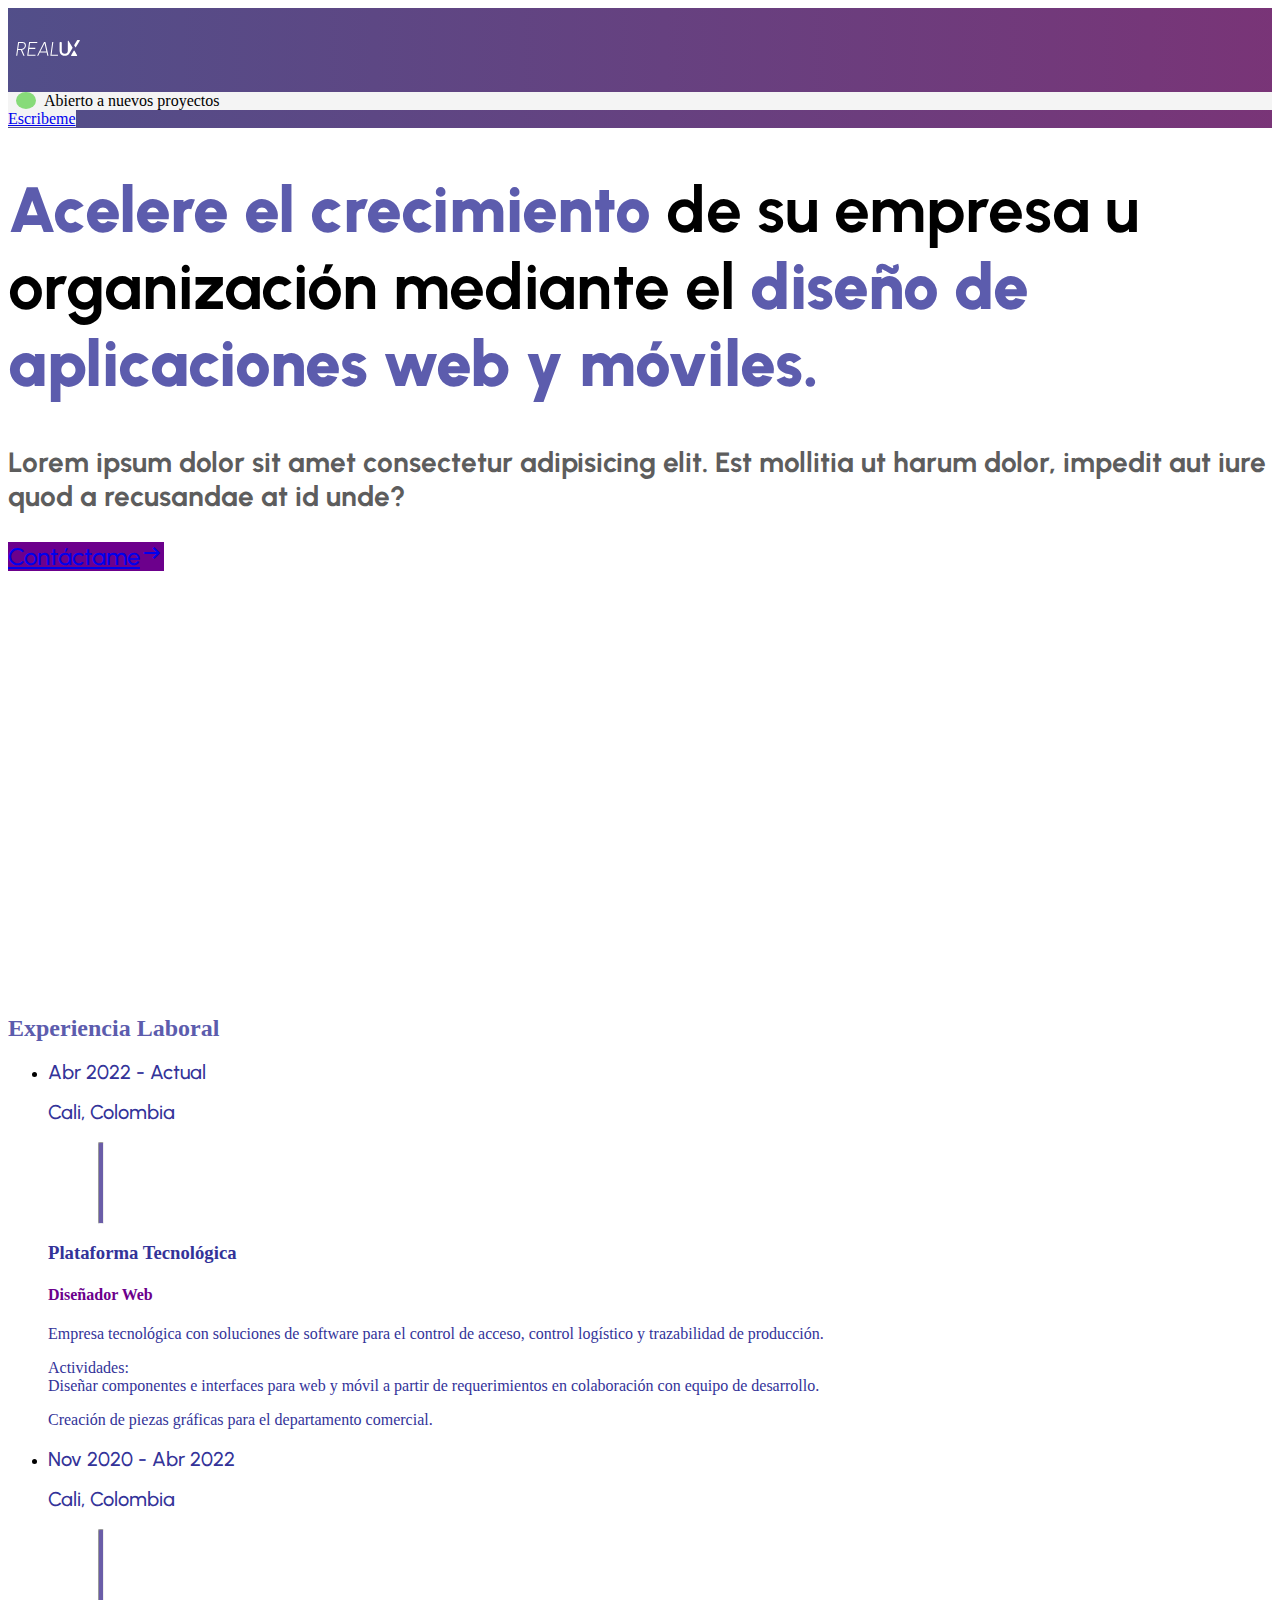
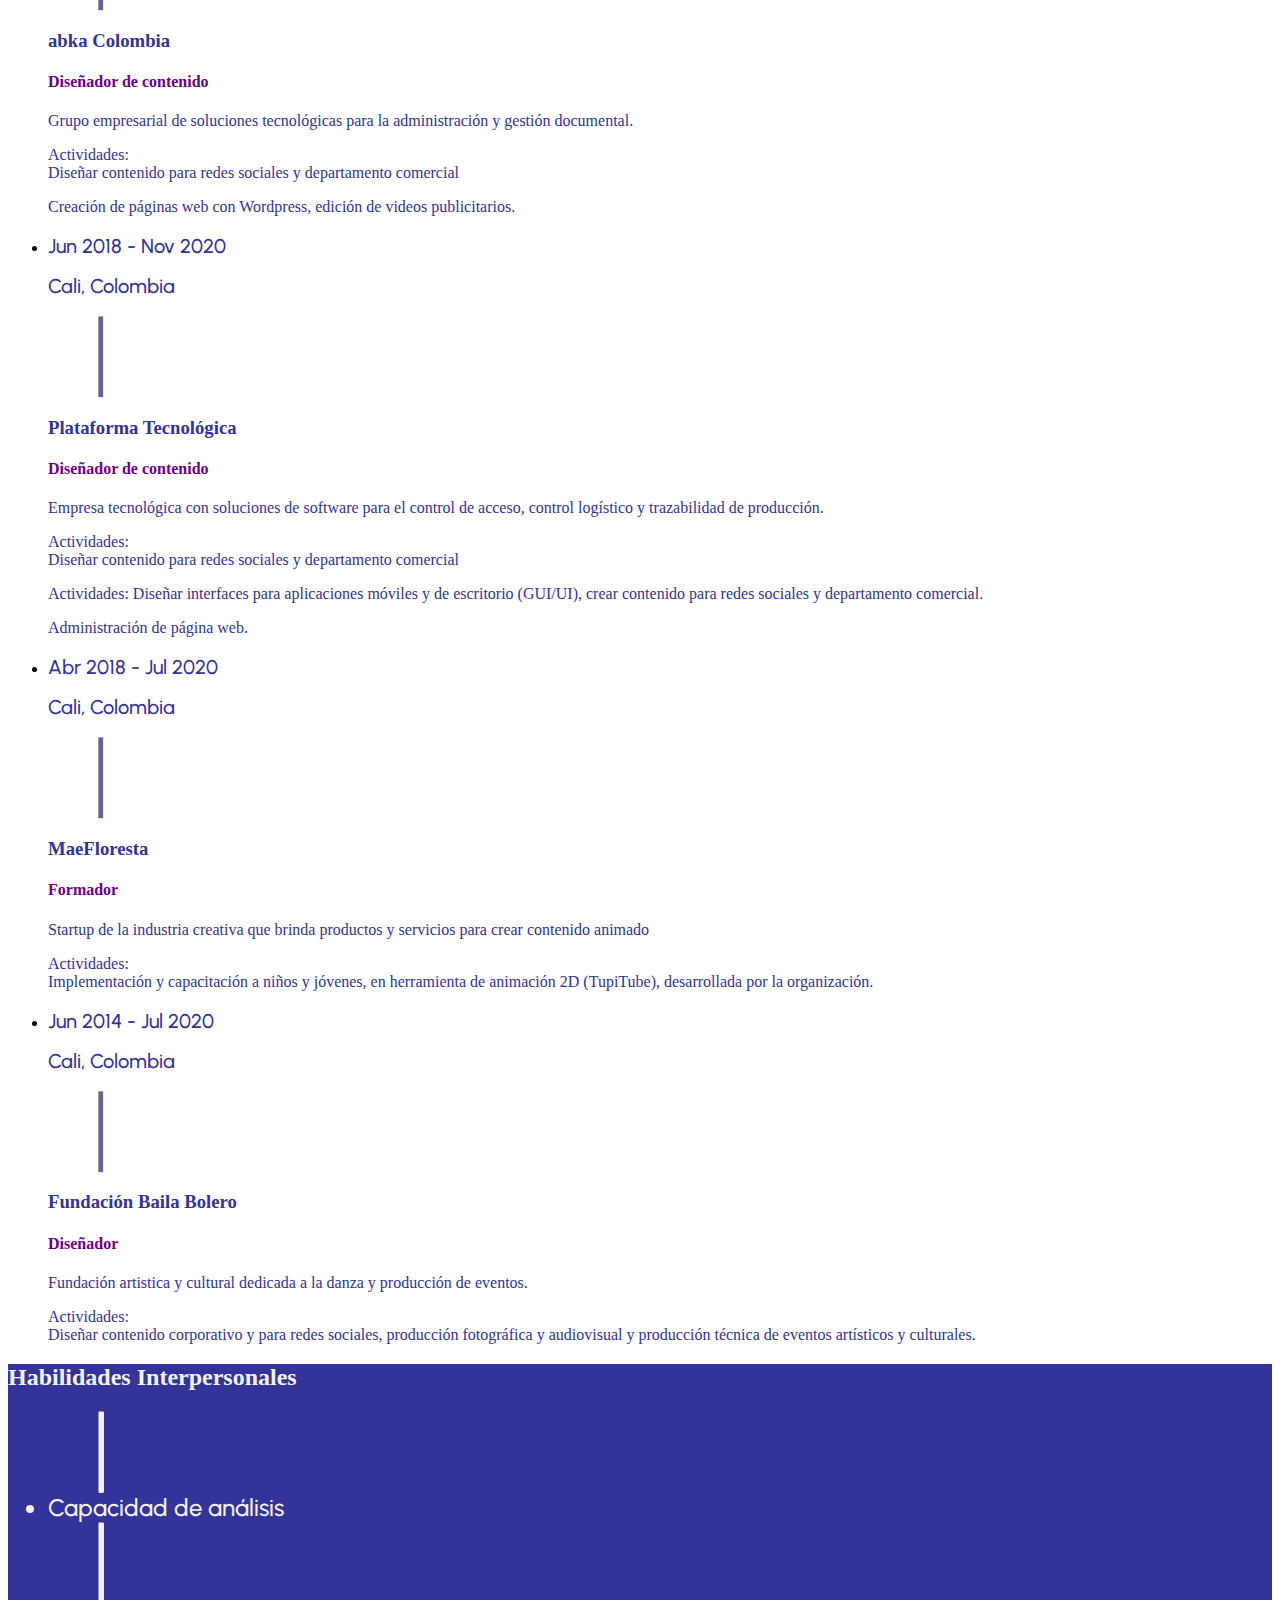
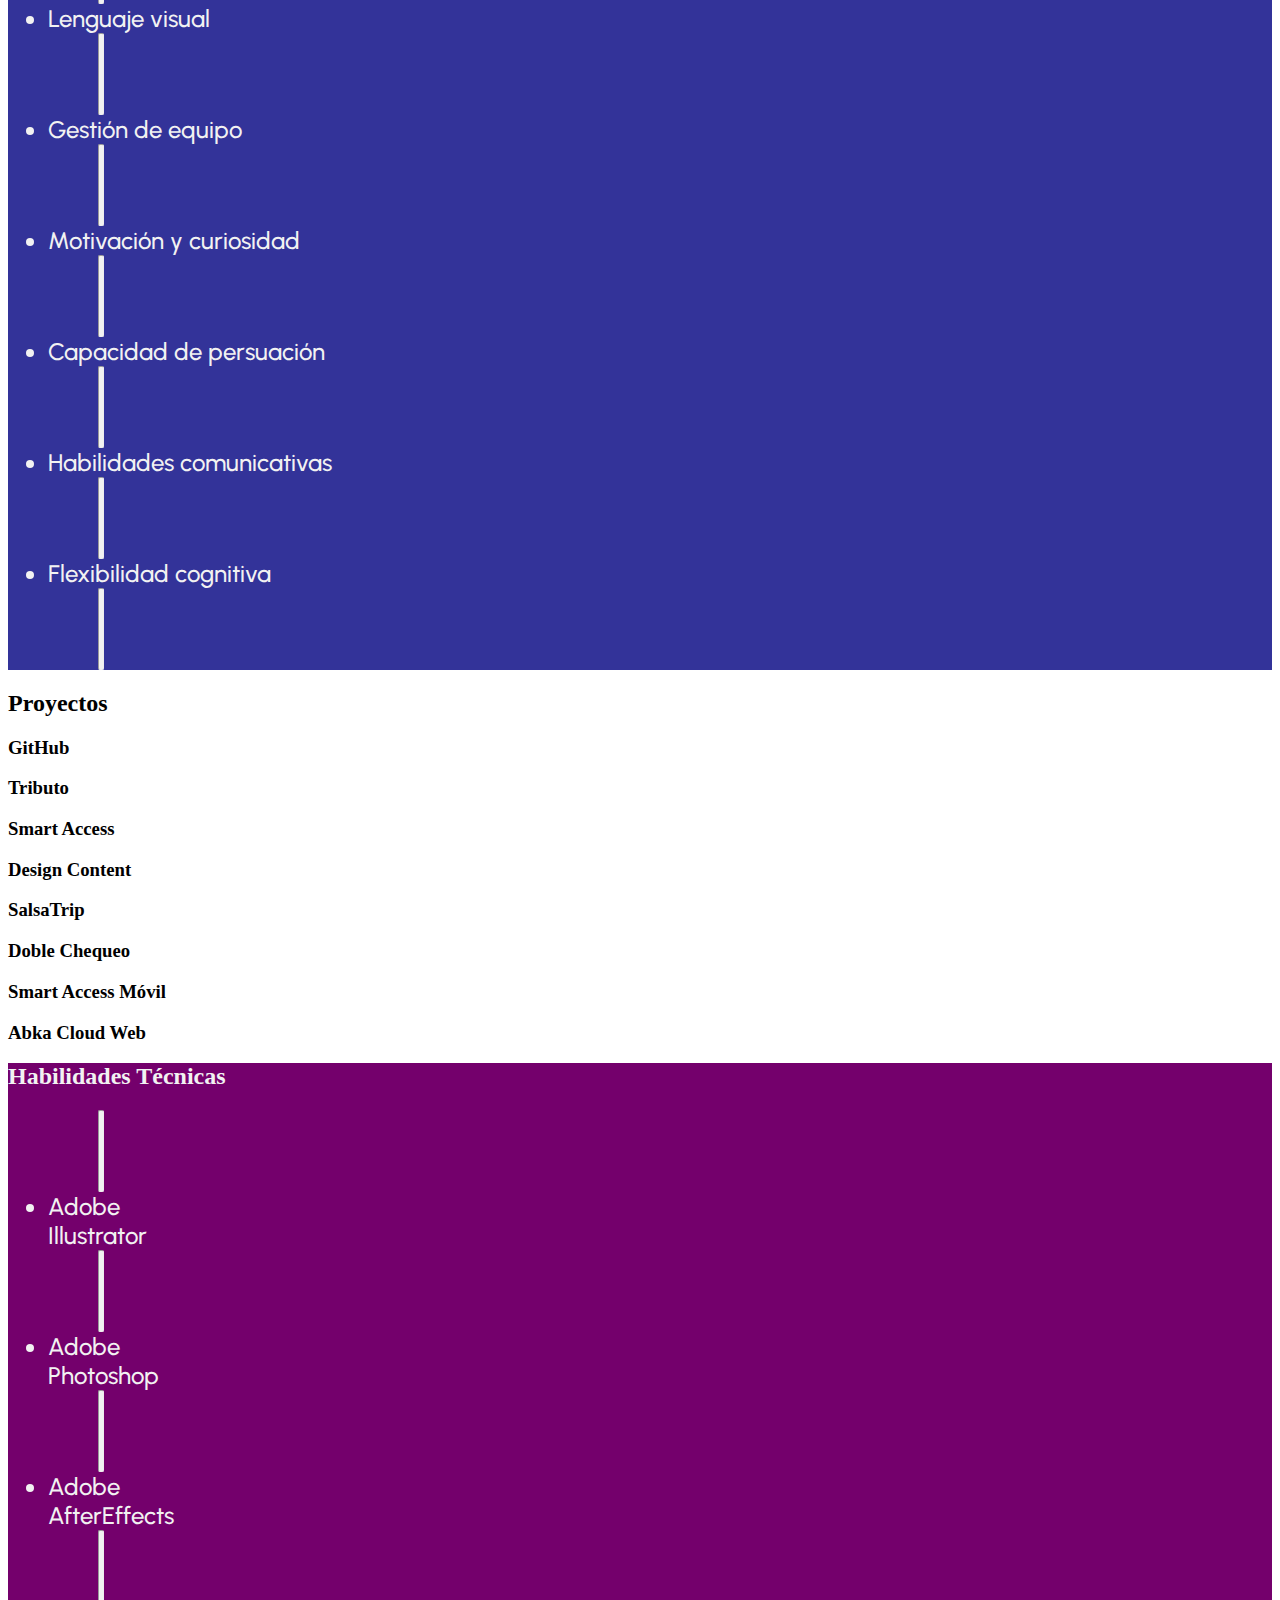
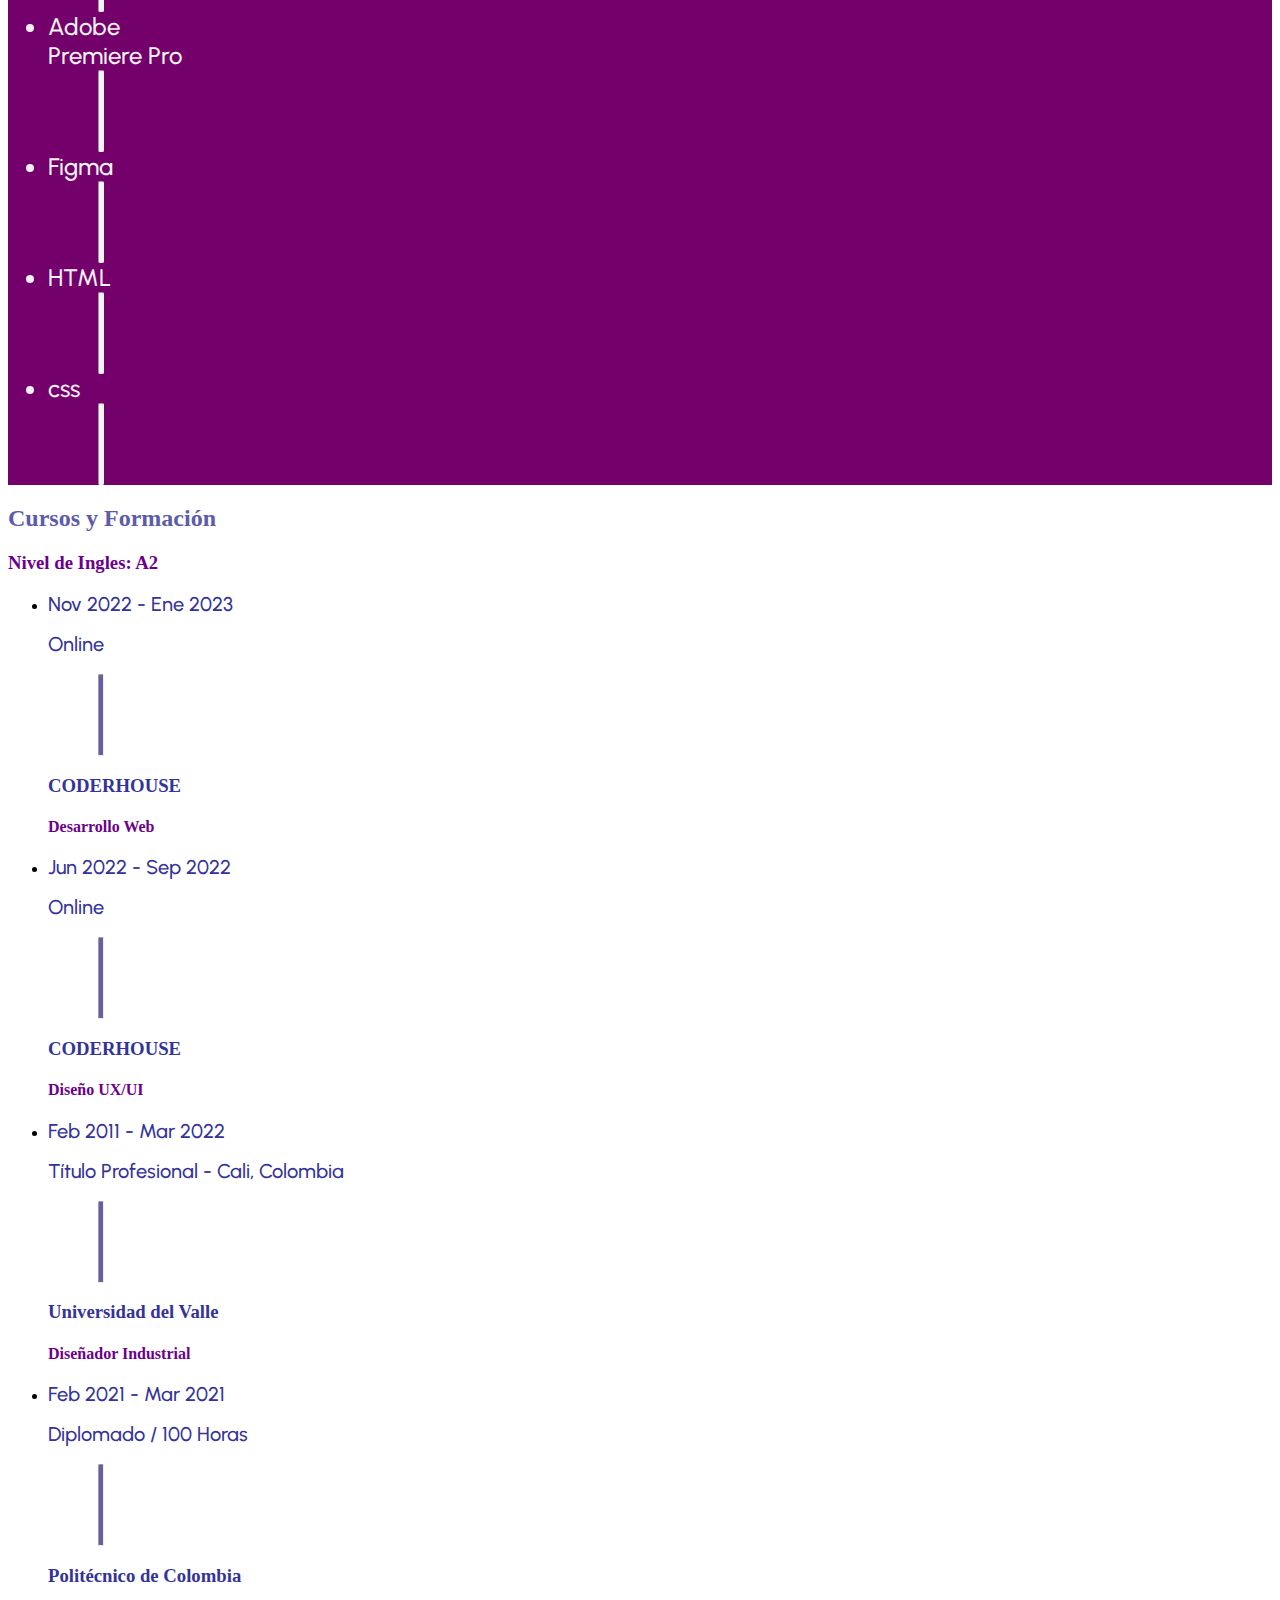
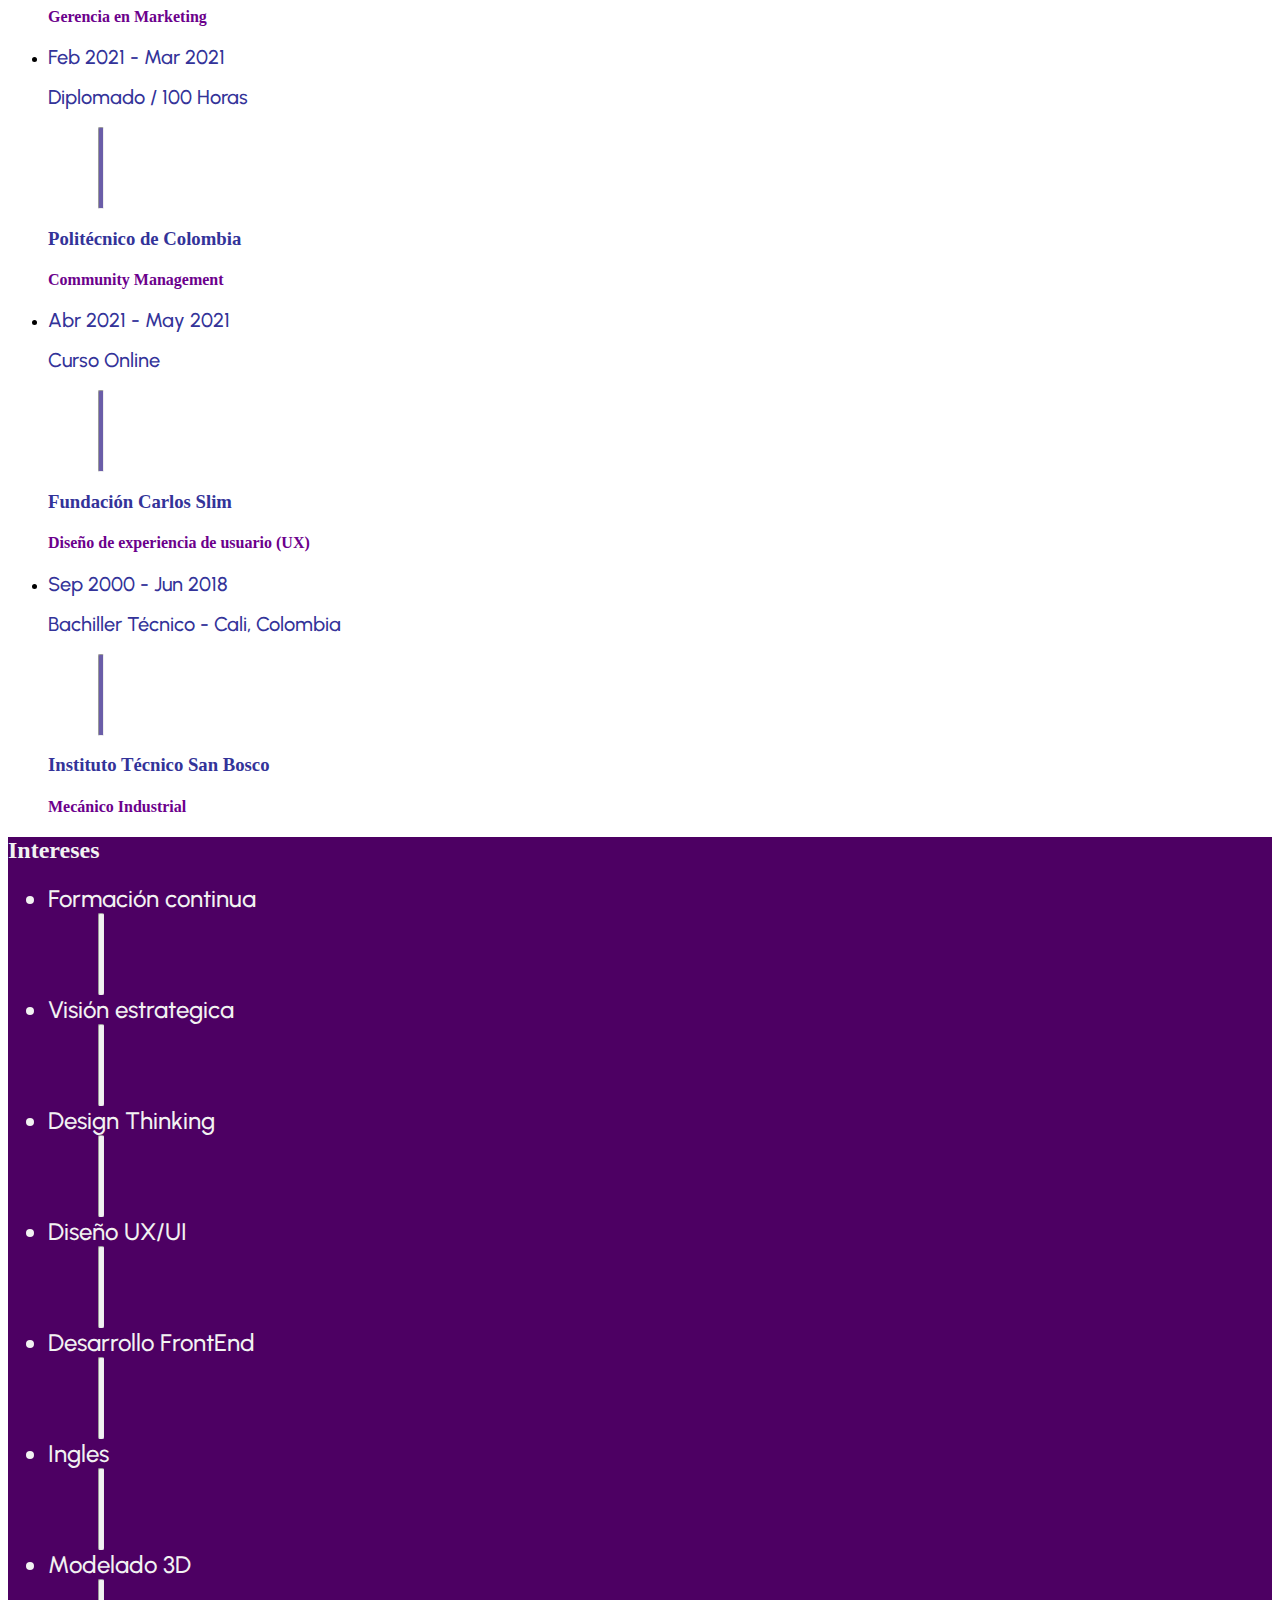
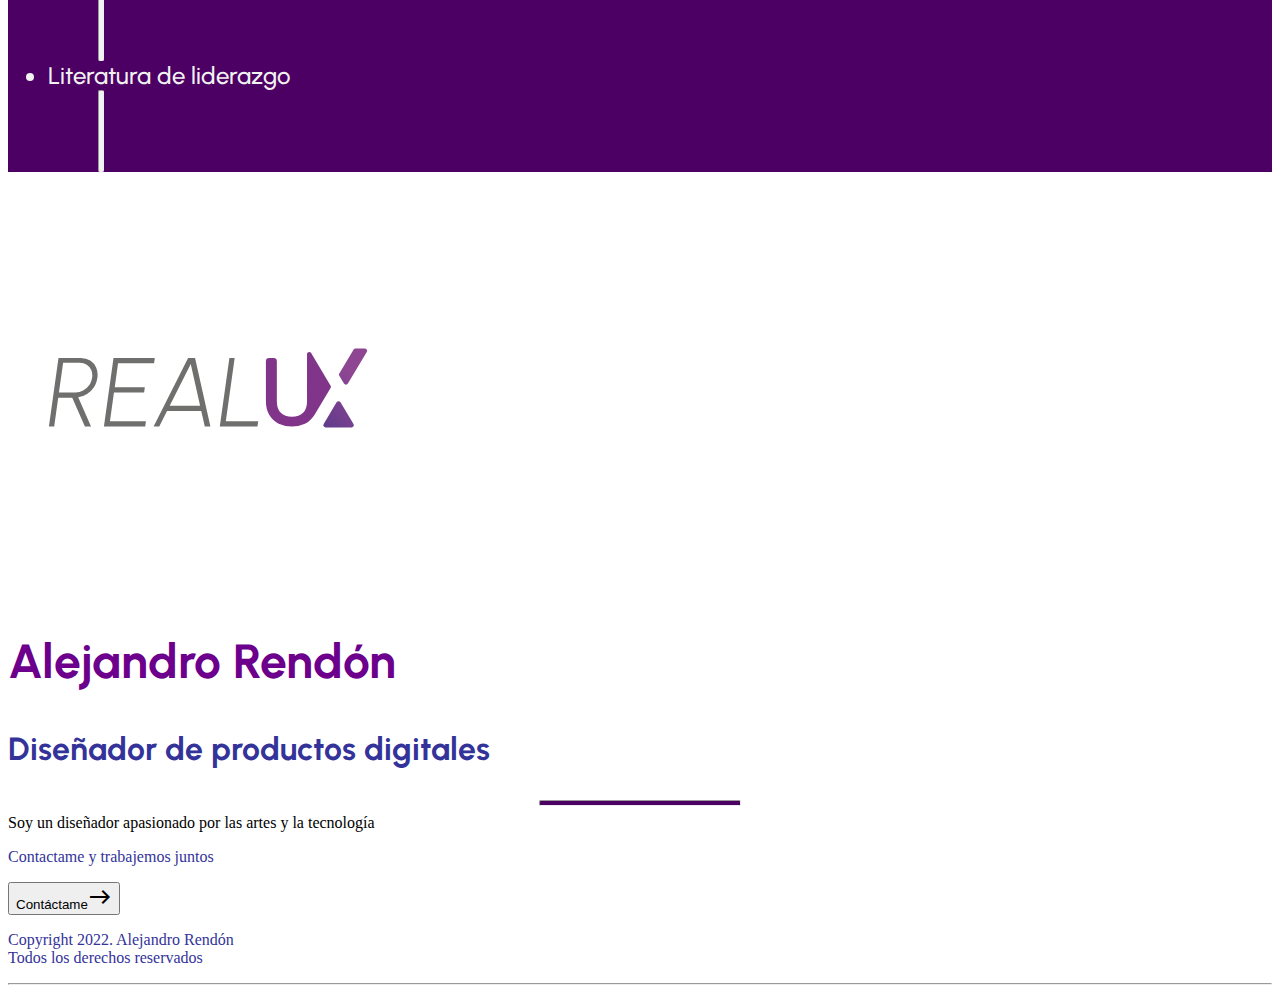
<file: index.html>
<!DOCTYPE html>
<html lang="es">



<head>
    <meta charset="UTF-8">
    <meta http-equiv="X-UA-Compatible" content="IE=edge">
    <meta name="viewport" content="width=device-width, initial-scale=1.0">
    <link rel="stylesheet" href="https://cdn.jsdelivr.net/npm/bootstrap@4.6.2/dist/css/bootstrap.min.css"
        integrity="sha384-xOolHFLEh07PJGoPkLv1IbcEPTNtaed2xpHsD9ESMhqIYd0nLMwNLD69Npy4HI+N" crossorigin="anonymous">
    <link rel="stylesheet" href="styleBST.css">
    <link rel="stylesheet"
        href="https://fonts.googleapis.com/css2?family=Material+Symbols+Outlined:opsz,wght,FILL,GRAD@48,400,0,0" />
    <link rel="stylesheet" href="https://cdnjs.cloudflare.com/ajax/libs/font-awesome/6.2.1/css/all.min.css"
        integrity="sha512-MV7K8+y+gLIBoVD59lQIYicR65iaqukzvf/nwasF0nqhPay5w/9lJmVM2hMDcnK1OnMGCdVK+iQrJ7lzPJQd1w=="
        crossorigin="anonymous" referrerpolicy="no-referrer" />
    <link rel="preconnect" href="https://fonts.googleapis.com">
    <link rel="preconnect" href="https://fonts.gstatic.com" crossorigin>
    <link href="https://fonts.googleapis.com/css2?family=Urbanist:wght@700&display=swap" rel="stylesheet">
    <link rel="preconnect" href="https://fonts.googleapis.com">
    <link rel="preconnect" href="https://fonts.gstatic.com" crossorigin>
    <link href="https://fonts.googleapis.com/css2?family=Urbanist:wght@500&display=swap" rel="stylesheet">

    <title>RealUX|Diseñador</title>




</head>

<body>

    <Header class="header container-fluid sticky-top d-flex">
        <div><img class="header__img flex-fill" src="src/Logo REAL-b&w.svg" alt="Logo RealUX" width="80" height="80">
        </div>
        <div class="header__section d-flex justify-content-between flex-fill">

            <div class="header__button btn btn-light rounded-pill  m-4 ">
                <i class="header__circle ">
                </i>Abierto a nuevos proyectos
            </div>
            <a class="header__button__writeme btn btn-light rounded-pill  m-4 " href="contacto.html">
                Escribeme
                <i class="fa-brands fa-whatsapp"></i>
            </a>
        </div>



    </Header>
    <Main>

        <section class="home text-center my-5">
            <div class="home__secH1 container justify-content-center col-8">
                <h1 class="home__h1 text-center "><strong class="home__strong">Acelere el crecimiento</strong> de su
                    empresa u
                    organización
                    mediante
                    el <strong class="home__strong">diseño de aplicaciones
                        web y móviles.</strong></h1>
            </div>
            <div class="home__text container col-5 my-5">
                <h3 class="home__h3 text-center lead px-1">Lorem ipsum dolor sit amet consectetur adipisicing elit. Est
                    mollitia ut harum
                    dolor, impedit aut iure quod a recusandae at id unde?</h3>
            </div>
            <a class="button__call btn btn-primary rounded-pill my-5 px-4 py-3 align-items-center "
                href="contacto.html">
                Contáctame<span class="material-symbols-outlined align-self-center mx-3 ">
                    arrow_right_alt
                </span>
            </a> <br>
            <div class="home__videosec text-center ">
                <div src="" class="home__video ratio-16x9 ">
                    <iframe class="rounded rounded-5" width="800" height="420"
                        src="https://www.youtube.com/embed/an5LH3K44ks?controls=0" title="YouTube video player"
                        frameborder="0"
                        allow="accelerometer; autoplay; clipboard-write; encrypted-media; gyroscope; picture-in-picture; web-share"
                        allowfullscreen></iframe>
                </div>
            </div>

        </section>


        <section class="exper container d-flex">
            <h2 class="exper__h2 col-4">Experiencia Laboral</h2>
            <aside class="exper__slide">
                <ul class="my-5 px-0">
                    <li class="exper__item item d-flex ">
                        <div class="exper__itemDate col-4 pt-3 ">
                            <p class="item__date text-end">Abr 2022 - Actual</p>
                            <p class="item__date text-end">Cali, Colombia</p>
                        </div>
                        <hr class="exper__vBar m-2">
                        <aside class="exper__data data col-7">
                            <h3 class="data__h3">Plataforma Tecnológica</h3>
                            <h4 class="data__h4">Diseñador Web</h4>
                            <p class="data__p">Empresa tecnológica con soluciones de software para el control de acceso,
                                control logístico y trazabilidad de producción.</p>
                            <p class="data__p">Actividades: <br>Diseñar componentes e interfaces para web y móvil a
                                partir de requerimientos en colaboración con equipo de desarrollo.</p>
                            <p class="data__p">Creación de piezas gráficas para el departamento comercial.</p>
                        </aside>
                    </li>
                    <li class="exper__item item d-flex">
                        <div class="exper__itemDate col-4 pt-3">
                            <p class="item__date">Nov 2020 - Abr 2022</p>
                            <p class="item__date">Cali, Colombia</p>
                        </div>
                        <hr class="exper__vBar m-2">
                        <aside class="exper__data data col-7">
                            <h3 class="data__h3">abka Colombia</h3>
                            <h4 class="data__h4">Diseñador de contenido</h4>
                            <p class="data__p">Grupo empresarial de soluciones tecnológicas para la administración y
                                gestión documental.</p>
                            <p class="data__p">Actividades: <br> Diseñar contenido para redes sociales y departamento
                                comercial</p>
                            <p class="data__p">Creación de páginas web con Wordpress, edición de videos publicitarios.
                            </p>
                        </aside>
                    </li>
                    <li class="exper__item item d-flex">
                        <div class="exper__itemDate col-4 pt-3">
                            <p class="item__date">Jun 2018 - Nov 2020</p>
                            <p class="item__date">Cali, Colombia</p>
                        </div>
                        <hr class="exper__vBar m-2">
                        <aside class="expert__data data col-7">
                            <h3 class="data__h3">Plataforma Tecnológica</h3>
                            <h4 class="data__h4">Diseñador de contenido</h4>
                            <p class="data__p">Empresa tecnológica con soluciones de software para el control de acceso,
                                control logístico y trazabilidad de producción.</p>
                            <p class="data__p">Actividades: <br> Diseñar contenido para redes sociales y departamento
                                comercial</p>
                            <p class="data__p">Actividades:
                                Diseñar interfaces para aplicaciones móviles y de escritorio (GUI/UI), crear contenido
                                para redes sociales y departamento comercial.

                            <p class="data__p"> Administración de página web.</p>
                            </p>
                        </aside>
                    </li>
                    <li class="exper__item item d-flex">
                        <div class="exper__itemDate col-4 pt-3">
                            <p class="item__date">Abr 2018 - Jul 2020</p>
                            <p class="item__date">Cali, Colombia</p>
                        </div>
                        <hr class="exper__vBar m-2">
                        <aside class="expert__data data col-7">
                            <h3 class="data__h3">MaeFloresta</h3>
                            <h4 class="data__h4">Formador</h4>
                            <p class="data__p">Startup de la industria creativa que brinda productos y servicios para
                                crear contenido animado</p>
                            <p class="data__p">Actividades: <br> Implementación y capacitación a niños y jóvenes, en
                                herramienta de animación 2D (TupiTube), desarrollada por la organización.</p>


                        </aside>
                    </li>
                    <li class="exper__item item d-flex">
                        <div class="exper__itemDate col-4 pt-3">
                            <p class="item__date">Jun 2014 - Jul 2020</p>
                            <p class="item__date">Cali, Colombia</p>
                        </div>
                        <hr class="exper__vBar m-2">
                        <aside class="expert__data data col-7">
                            <h3 class="data__h3">Fundación Baila Bolero</h3>
                            <h4 class="data__h4">Diseñador</h4>
                            <p class="data__p">Fundación artistica y cultural dedicada a la danza y producción de
                                eventos.</p>
                            <p class="data__p">Actividades: <br> Diseñar contenido corporativo y para redes sociales,
                                producción fotográfica y audiovisual y producción técnica de eventos artísticos y
                                culturales.</p>


                        </aside>
                    </li>
                </ul>
            </aside>
        </section>
        <section class="skill pt-5">
            <h2 class="int__h2 container text-center">Habilidades Interpersonales</h2>
            <ul class="int__list d-flex py-5 align-items-center">
                <hr class="int__bar">
                <li class="int__item list-inline-item text-center">Capacidad de análisis</li>
                <hr class="int__bar">
                <li class="int__item list-inline-item text-center">Lenguaje visual</li>
                <hr class="int__bar">
                <li class="int__item list-inline-item text-center">Gestión de equipo</li>
                <hr class="int__bar">
                <li class="int__item list-inline-item text-center">Motivación y curiosidad</li>
                <hr class="int__bar">
                <li class="int__item list-inline-item text-center">Capacidad de persuación</li>
                <hr class="int__bar">
                <li class="int__item list-inline-item text-center">Habilidades comunicativas</li>
                <hr class="int__bar">
                <li class="int__item list-inline-item text-center">Flexibilidad cognitiva</li>
                <hr class="int__bar">
            </ul>
        </section>
        <section class="proy container ">
            <h2 class="proy__h2">Proyectos</h2>
            <section class="row">
                <div class="column col-sm-12 col-md-6 col-lg-3">
                    <div class="proyects_item item__11 rounded">
                        <h3 class="proyects__h3">GitHub</h3>
                    </div>
                    <div class="proyects_item item__34 rounded">
                        <h3 class="proyects__h3">Tributo</h3>
                    </div>
                </div>
                <div class="column col-sm-12 col-md-6 col-lg-3">

                    <div class="proyects_item item__34 rounded">
                        <h3 class="proyects__h3 ">Smart Access</h3>
                    </div>
                    <div class="proyects_item item__43 rounded">
                        <h3 class="proyects__h3">Design Content</h3>
                    </div>
                </div>
                <div class="column col-sm-12 col-md-6 col-lg-3">
                    <div class="proyects_item item__43 rounded">
                        <h3 class="proyects__h3">SalsaTrip</h3>
                    </div>
                    <div class="proyects_item item__11 rounded">
                        <h3 class="proyects__h3 ">Doble Chequeo</h3>
                    </div>
                </div>
                <div class="column col-sm-12 col-md-6 col-lg-3">
                    <div class="proyects_item item__11 rounded">
                        <h3 class="proyects__h3">Smart Access Móvil</h3>
                    </div>
                    <div class="proyects_item item__34 rounded">
                        <h3 class="proyects__h3">Abka Cloud Web</h3>
                    </div>
                </div>
            </section>
        </section>
        <section class="tec pt-5">
            <h2 class="int__h2 container text-center">Habilidades Técnicas</h2>
            <ul class="int__list d-flex py-5 align-items-center justify-content-between">
                <hr class="int__bar">
                <li class="int__item list-inline-item text-center">Adobe <br> Illustrator</li>
                <hr class="int__bar">
                <li class="int__item list-inline-item text-center">Adobe <br> Photoshop</li>
                <hr class="int__bar">
                <li class="int__item list-inline-item text-center ">Adobe <br> AfterEffects</li>
                <hr class="int__bar">
                <li class="int__item list-inline-item text-center ">Adobe <br> Premiere Pro</li>
                <hr class="int__bar">
                <li class="int__item list-inline-item text-center">Figma</li>
                <hr class="int__bar">
                <li class="int__item list-inline-item text-center">HTML</li>
                <hr class="int__bar">
                <li class="int__item list-inline-item text-center">css</li>
                <hr class="int__bar">
            </ul>
        </section>
        <section class="exper container d-flex">
            <div class="exper__block col-4">
                <h2 class="exper__h2 ">Cursos y Formación</h2>
                <h3 class="data__h4">Nivel de Ingles: A2 </h3>
            </div>
            <aside class="exper__slide">
                <ul class="my-5 px-0">
                    <li class="exper__item item d-flex my-5">
                        <div class="exper__itemDate col-4 pt-3">
                            <p class="item__date">Nov 2022 - Ene 2023</p>
                            <p class="item__date">Online</p>
                        </div>
                        <hr class="exper__vBar m-2">
                        <aside class="expert__data data col-7">
                            <h3 class="data__h3">CODERHOUSE</h3>
                            <h4 class="data__h4">Desarrollo Web</h4>

                        </aside>
                    </li>
                    <li class="exper__item  d-flex my-5">
                        <div class="exper__itemDate col-4 pt-3">
                            <p class="item__date">Jun 2022 - Sep 2022</p>
                            <p class="item__date">Online</p>
                        </div>
                        <hr class="exper__vBar m-2">
                        <aside class="expert__data data col-7">
                            <h3 class="data__h3">CODERHOUSE</h3>
                            <h4 class="data__h4">Diseño UX/UI</h4>

                        </aside>
                    </li>
                    <li class="exper__item  d-flex my-5">
                        <div class="exper__itemDate col-4 pt-3">
                            <p class="item__date">Feb 2011 - Mar 2022</p>
                            <p class="item__date">Título Profesional - Cali, Colombia</p>
                        </div>
                        <hr class="exper__vBar m-2">
                        <aside class="expert__data data col-7">
                            <h3 class="data__h3">Universidad del Valle</h3>
                            <h4 class="data__h4">Diseñador Industrial</h4>

                        </aside>
                    </li>
                    <li class="exper__item d-flex my-5">
                        <div class="exper__itemDate col-4 pt-3">
                            <p class="item__date">Feb 2021 - Mar 2021</p>
                            <p class="item__date">Diplomado / 100 Horas</p>
                        </div>
                        <hr class="exper__vBar m-2">
                        <aside class="expert__data data col-7">
                            <h3 class="data__h3">Politécnico de Colombia</h3>
                            <h4 class="data__h4">Gerencia en Marketing</h4>

                        </aside>
                    </li>
                    <li class="exper__item item d-flex my-5">
                        <div class="exper__itemDate col-4 pt-3">
                            <p class="item__date">Feb 2021 - Mar 2021</p>
                            <p class="item__date">Diplomado / 100 Horas</p>
                        </div>
                        <hr class="exper__vBar m-2">
                        <aside class="expert__data data col-7">
                            <h3 class="data__h3">Politécnico de Colombia</h3>
                            <h4 class="data__h4">Community Management</h4>

                        </aside>
                    </li>
                    <li class="exper__item item d-flex my-5">
                        <div class="exper__itemDate col-4 pt-3">
                            <p class="item__date">Abr 2021 - May 2021</p>
                            <p class="item__date">Curso Online</p>
                        </div>
                        <hr class="exper__vBar m-2">
                        <aside class="expert__data data col-7">
                            <h3 class="data__h3">Fundación Carlos Slim</h3>
                            <h4 class="data__h4">Diseño de experiencia de usuario (UX)</h4>

                        </aside>
                    </li>
                    <li class="exper__item item d-flex my-5">
                        <div class="exper__itemDate col-4 pt-3">
                            <p class="item__date">Sep 2000 - Jun 2018</p>
                            <p class="item__date">Bachiller Técnico - Cali, Colombia</p>
                        </div>
                        <hr class="exper__vBar m-2">
                        <aside class="expert__data data col-7">
                            <h3 class="data__h3">Instituto Técnico San Bosco<h3>
                                    <h4 class="data__h4">Mecánico Industrial</h4>

                        </aside>
                    </li>
                </ul>
            </aside>
        </section>
        <section class="int pt-5">
            <h2 class="int__h2 container text-center">Intereses</h2>
            <ul class="int__list d-flex py-5 align-items-center">
                <li class="int__item list-inline-item text-center">Formación continua</li>
                <hr class="int__bar">
                <li class="int__item list-inline-item text-center">Visión estrategica</li>
                <hr class="int__bar">
                <li class="int__item list-inline-item text-center">Design Thinking</li>
                <hr class="int__bar">
                <li class="int__item list-inline-item text-center">Diseño UX/UI</li>
                <hr class="int__bar">
                <li class="int__item list-inline-item text-center">Desarrollo FrontEnd</li>
                <hr class="int__bar">
                <li class="int__item list-inline-item text-center">Ingles</li>
                <hr class="int__bar">
                <li class="int__item list-inline-item text-center">Modelado 3D</li>
                <hr class="int__bar">
                <li class="int__item list-inline-item text-center">Literatura de liderazgo</li>
                <hr class="int__bar">
            </ul>
        </section>

        <footer class="footer">
            <div class="footer__block contanier text-center">
                <img class="footer__img " src="src/Logo REAL.svg" alt="LogoReal" width="400">
                <h2 class="footer__h2 ">Alejandro Rendón</h2>
                <h3 class="footer__h3">Diseñador de productos digitales</h3>
                <hr class="footer__bar m-2>
                <p class="footer__p" > Soy un diseñador apasionado por las artes y la tecnología</p>


            </div>
            <div class="link d-flex">
                <div class="link__ico"><a target="_blank" href="https://www.linkedin.com/in/rendonalejandro/"><i
                            class="fa-brands fa-linkedin-in"></i></a> </div>
                <div class="link__ico"><a target="_blank" href="https://github.com/REAL-XDESIGN"> <i
                            class="fa-brands fa-github"></i></a></div>
                <div class="link__ico"><a target="_blank" href="https://www.behance.net/alejandrorendn"> <i
                            class="fa-brands fa-behance"></i></a></div>

            </div>

            <section class="action">
                <div class="action__flex1">
                    <p class="action__p">Contactame y trabajemos juntos</p>
                </div>
                <aside class="action__button">
                    <button class="action__contact">Contáctame<span class="material-symbols-outlined">
                            East
                        </span></button>
                </aside>
            </section>

            <div class="footer__end">
                <p>Copyright 2022. Alejandro Rendón <br>
                    Todos los derechos reservados</p>
            </div>

            <hr class="hr__end">

        </footer>






    </Main>
    <script src="https://cdn.jsdelivr.net/npm/jquery@3.5.1/dist/jquery.slim.min.js"
        integrity="sha384-DfXdz2htPH0lsSSs5nCTpuj/zy4C+OGpamoFVy38MVBnE+IbbVYUew+OrCXaRkfj"
        crossorigin="anonymous"></script>
    <script src="https://cdn.jsdelivr.net/npm/popper.js@1.16.1/dist/umd/popper.min.js"
        integrity="sha384-9/reFTGAW83EW2RDu2S0VKaIzap3H66lZH81PoYlFhbGU+6BZp6G7niu735Sk7lN"
        crossorigin="anonymous"></script>
    <script src="https://cdn.jsdelivr.net/npm/bootstrap@4.6.2/dist/js/bootstrap.min.js"
        integrity="sha384-+sLIOodYLS7CIrQpBjl+C7nPvqq+FbNUBDunl/OZv93DB7Ln/533i8e/mZXLi/P+"
        crossorigin="anonymous"></script>
</body>

</html>
</file>
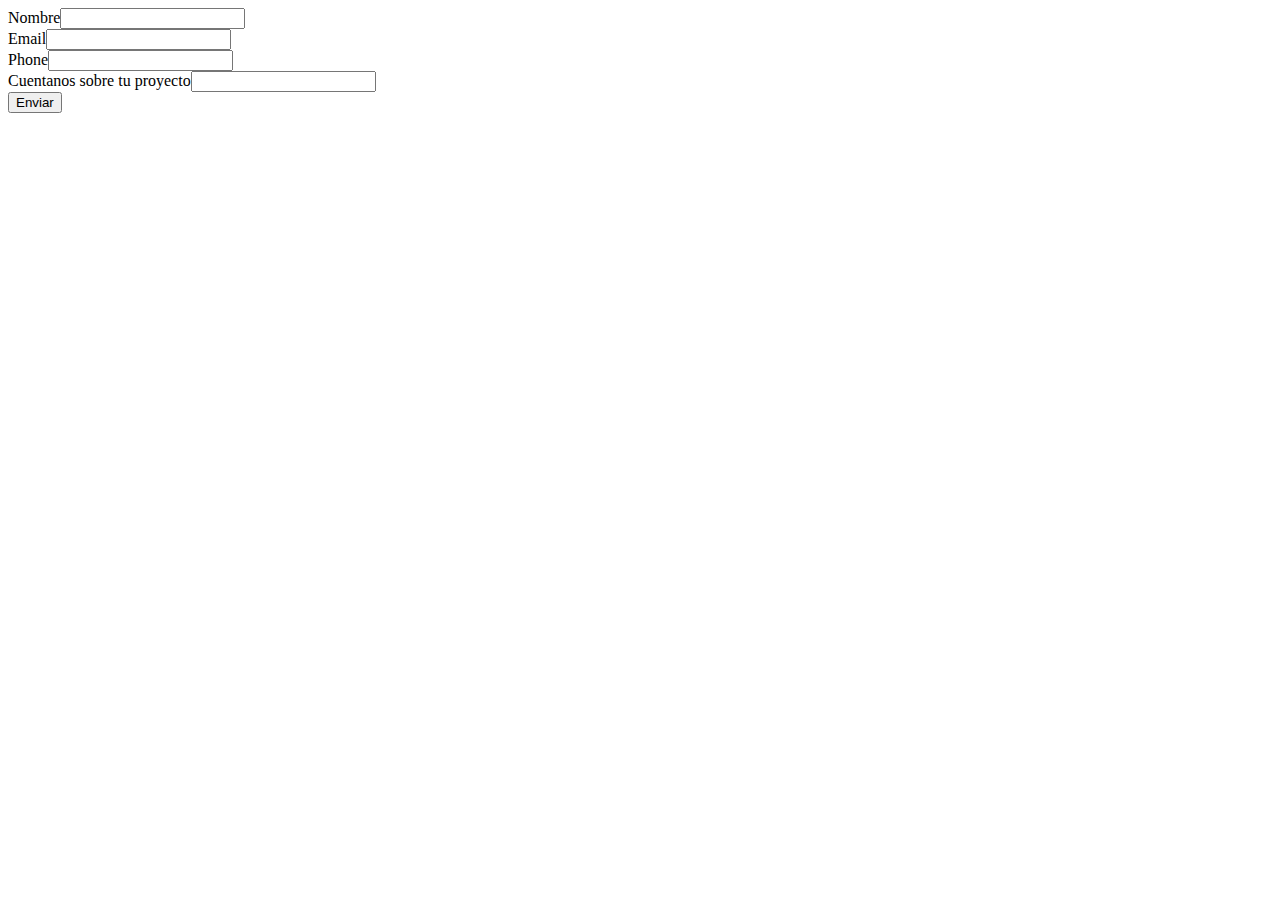
<file: contacto.html>
<!DOCTYPE html>
<html lang="es">
<head>
    <meta charset="UTF-8">
    <meta http-equiv="X-UA-Compatible" content="IE=edge">
    <meta name="viewport" content="width=device-width, initial-scale=1.0">
    <title>Contactanos</title>
</head>
<body>
    <main>
        <div>
            <form action="">
                <div><label for="">Nombre</label><input type="text"></div>
                <div><label for="">Email</label><input type="email" name="" id=""></div>
                <div><label for="">Phone</label><input type="tel" name="" id=""></div>
                <div><label for="">Cuentanos sobre tu proyecto</label><input type="text" name="" id=""></div>
                <button>Enviar</button>

            </form>
        </div>



    </main>
    
</body>
</html>
</file>
<file: styleBST.css>
.header {
  background: linear-gradient(90.16deg, rgba(36, 36, 109, 0.8) -4.81%, rgba(90, 0, 84, 0.8) 105.57%);
}

.header__button {
  background-color: #F4F4F4;
}

.header__circle {
  padding-right: 20px;
  border-radius: 100%;
  background: #6bd45a;
  opacity: 0.8;
  margin: 8px;
}

.header__button__writeme {
  background-color: #F4F4F4;
}

.fa-brands {
  color: #19750b;
}

.home__h1 {
  font-family: "Urbanist", sans-serif;
  font-weight: 700;
  font-size: 64px;
}

.home__strong {
  color: #5C5CAD;
}

.home__h3 {
  font-family: "Urbanist", sans-serif;
  font-size: 28px;
  color: #5D5D5D;
}

.button__call {
  background-color: #6c008c;
  font-family: "Urbanist", sans-serif;
  font-weight: 500;
  font-size: 24px;
}

.exper__vBar {
  margin: 0px 50px;
  background-color: #6A5DA8;
  width: 4px;
  height: 80px;
  border-radius: 2px;
}

.item__date {
  font-family: "Urbanist", sans-serif;
  font-style: normal;
  font-weight: 500;
  font-size: 20px;
  line-height: 20px;
}

.exper__h2 {
  color: #5C5CAD;
}

.data__h3 {
  color: #333399;
}

.data__h4 {
  color: #6C008C;
}

p {
  color: #333399;
}

.skill {
  color: #F2F2F2;
  background-color: #333399;
}

.int__bar {
  margin: 0px 50px;
  background-color: #F2F2F2;
  width: 4px;
  height: 80px;
  border-radius: 2px;
}

.int__item {
  font-family: "Urbanist", sans-serif;
  font-style: normal;
  font-weight: 500;
  font-size: 24px;
  line-height: 29px;
}

.tec {
  color: #F2F2F2;
  background-color: #74006C;
}

.int {
  color: #F2F2F2;
  background-color: #4D0063;
}

.footer__bar {
  background-color: #4D0063;
  width: 200px;
  height: 4px;
  border-radius: 2px;
}

.footer__h2 {
  font-family: "Urbanist", sans-serif;
  font-style: normal;
  font-weight: 700;
  font-size: 48px;
  line-height: 58px;
  color: #6C008C;
}

.footer__h3 {
  font-family: "Urbanist", sans-serif;
  font-style: normal;
  font-weight: 700;
  font-size: 32px;
  line-height: 38px;
  color: #333399;
}

.footer__p {
  font-family: "Urbanist", sans-serif;
  font-style: normal;
  font-weight: 500;
  font-size: 24px;
  line-height: 29px;
  color: #5D5D5D;
}/*# sourceMappingURL=styleBST.css.map */
</file>
